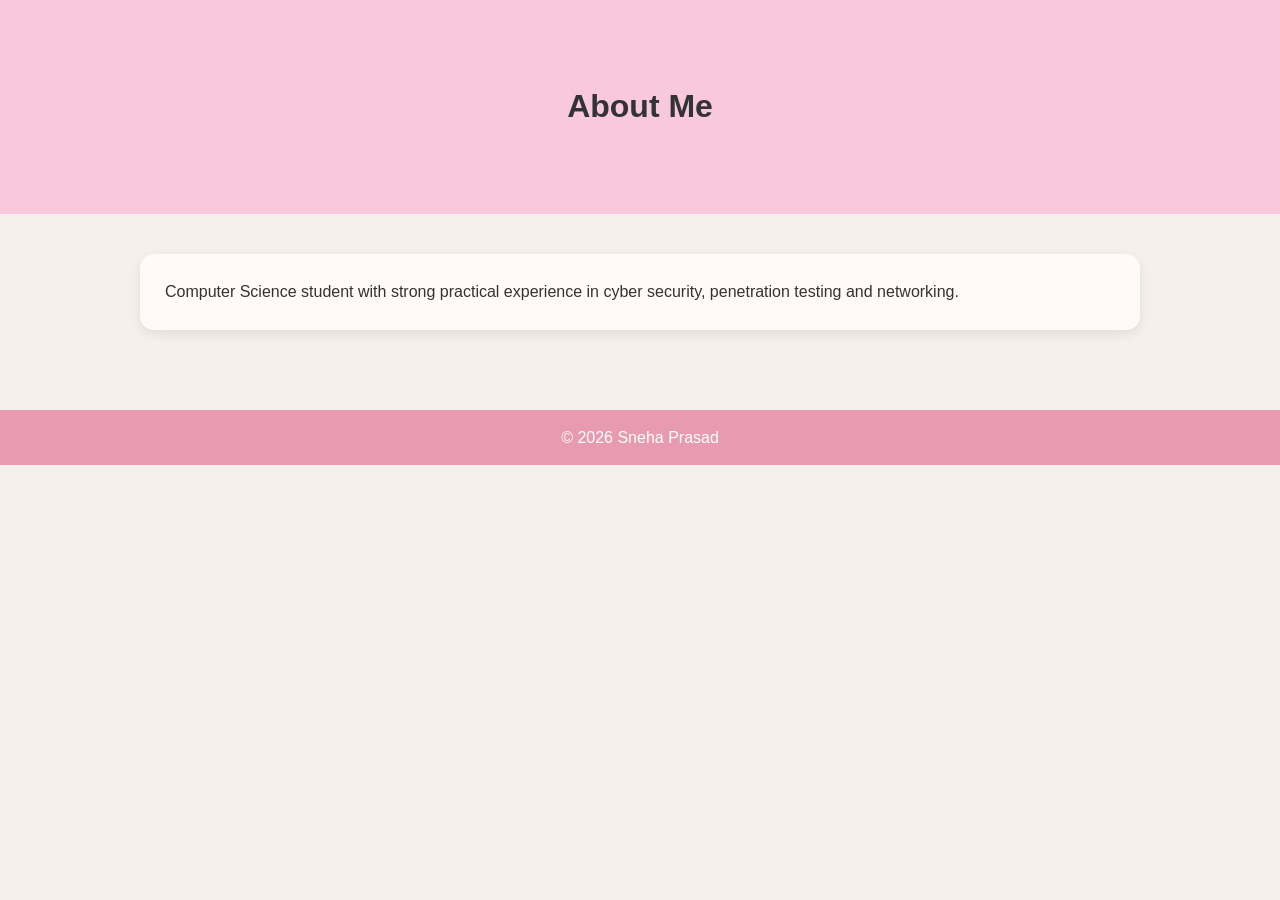
<file: about.html>
<!DOCTYPE html>
<html>
<head>
<title>About Me</title>
<link rel="stylesheet" href="style.css">
</head>
<body>

<header><div class="container"><h1>About Me</h1></div></header>

<section class="container fade-in">
<div class="card">Computer Science student with strong practical experience in cyber security, penetration testing and networking.</div>
</section>

<footer>© 2026 Sneha Prasad</footer>

</body>
</html>
</file>
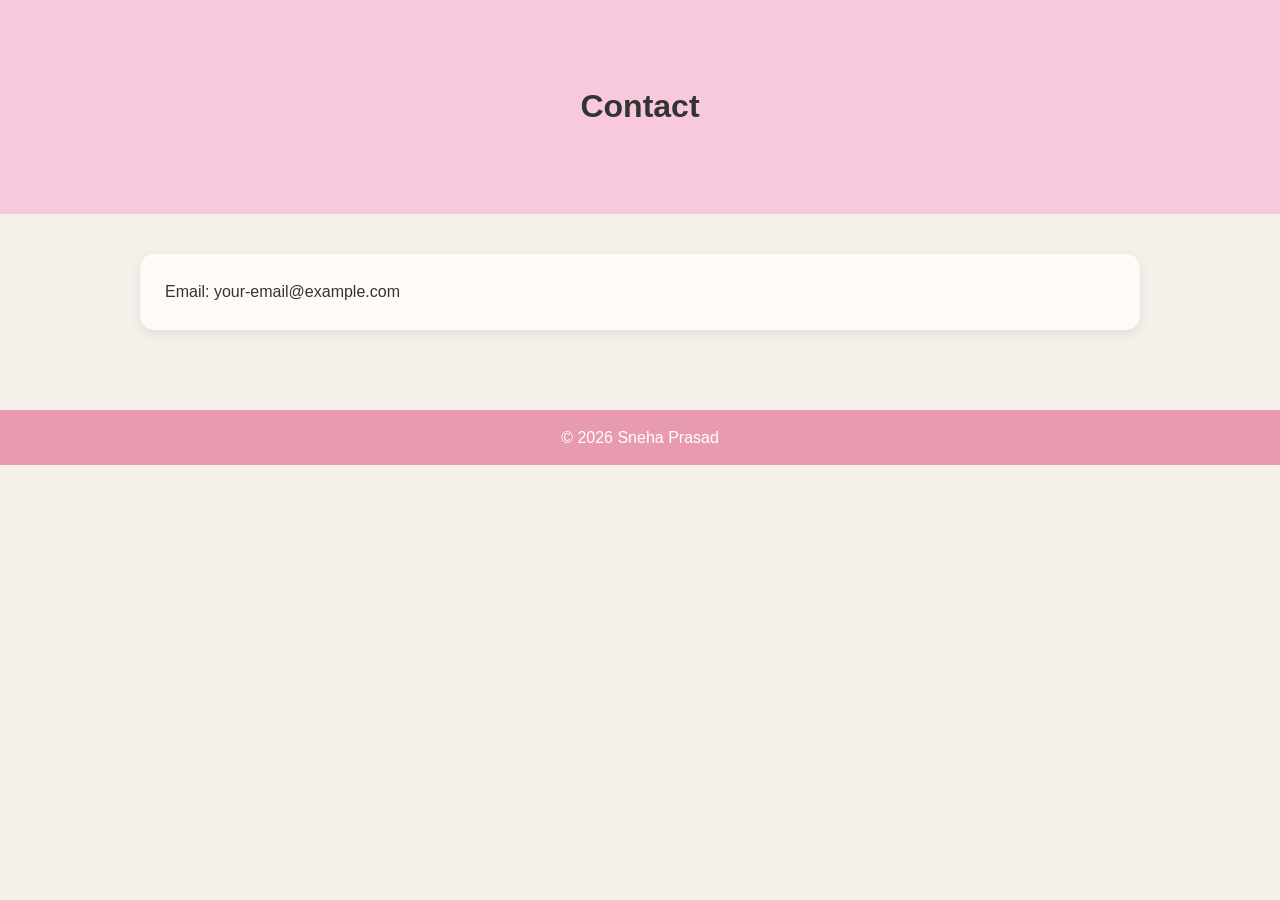
<file: contact.html>
<!DOCTYPE html>
<html>
<head>
<title>Contact</title>
<link rel="stylesheet" href="style.css">
</head>
<body>

<header><div class="container"><h1>Contact</h1></div></header>

<section class="container fade-in">
<div class="card">Email: your-email@example.com</div>
</section>

<footer>© 2026 Sneha Prasad</footer>

</body>
</html>
</file>
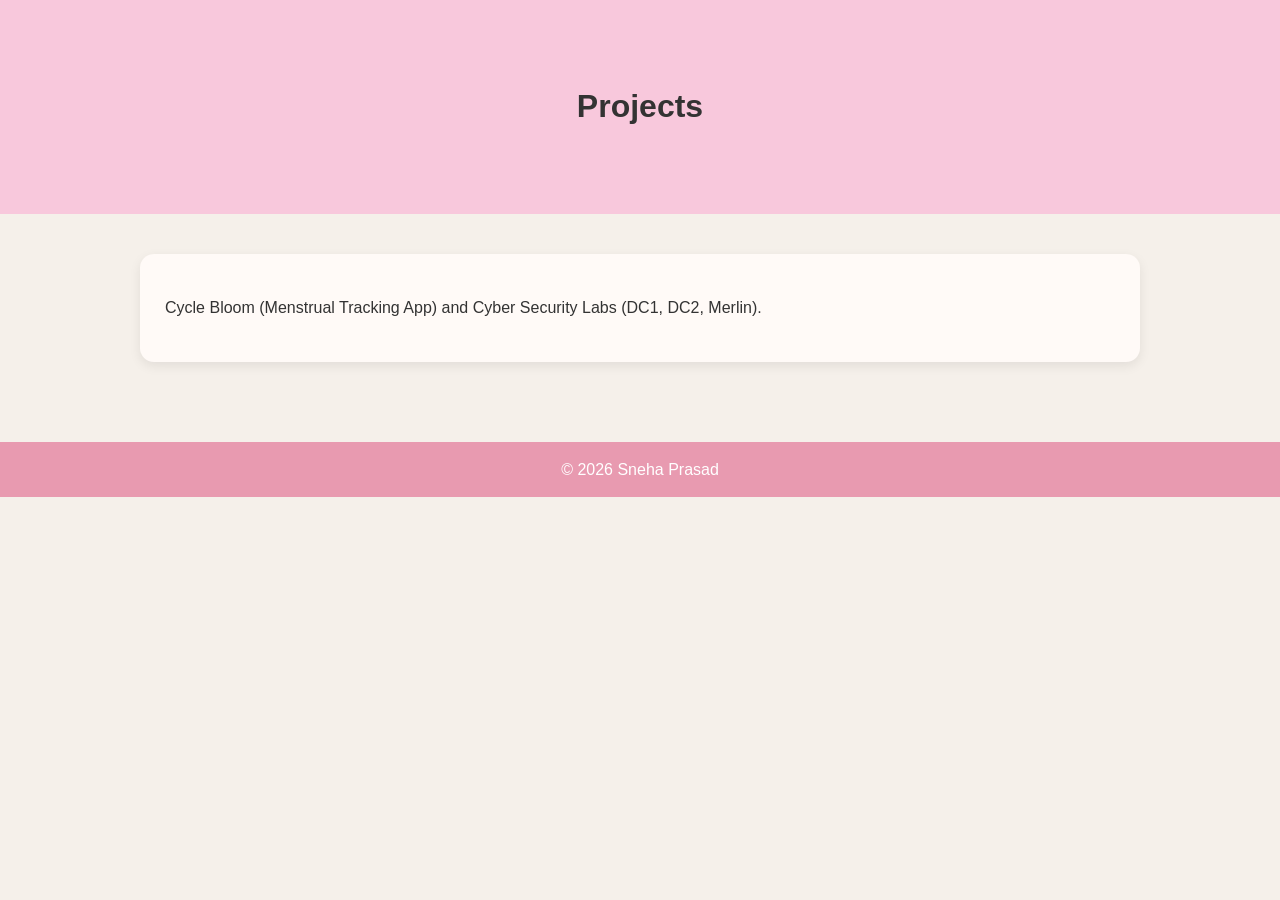
<file: projects.html>
<!DOCTYPE html>
<html>
<head>
<title>Projects</title>
<link rel="stylesheet" href="style.css">
</head>
<body>

<header><div class="container"><h1>Projects</h1></div></header>

<section class="container fade-in">
<div class="card"><p>Cycle Bloom (Menstrual Tracking App) and Cyber Security Labs (DC1, DC2, Merlin).</p></div>
</section>

<footer>© 2026 Sneha Prasad</footer>

</body>
</html>
</file>
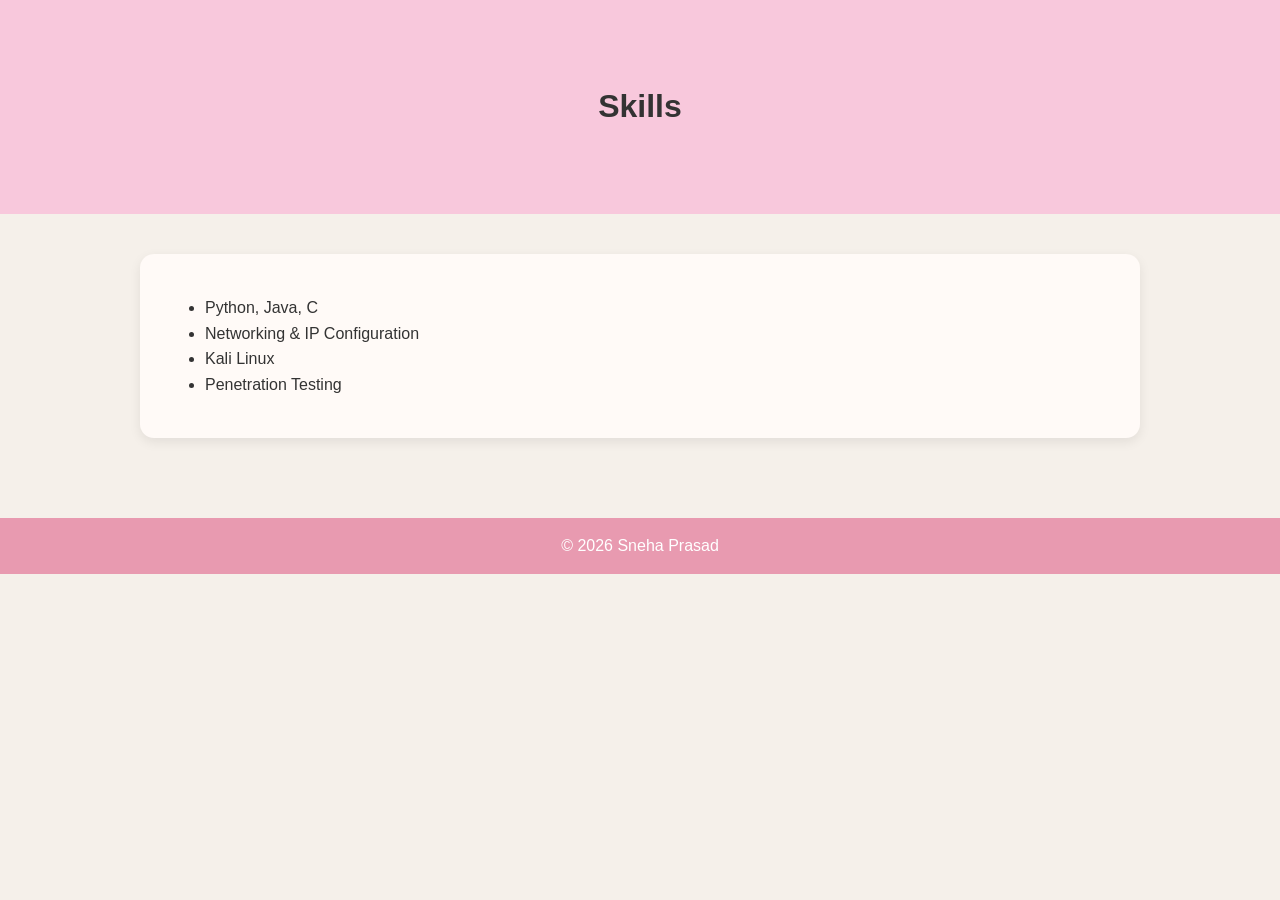
<file: skills.html>
<!DOCTYPE html>
<html>
<head>
<title>Skills</title>
<link rel="stylesheet" href="style.css">
</head>
<body>

<header><div class="container"><h1>Skills</h1></div></header>

<section class="container fade-in">
<div class="card"><ul><li>Python, Java, C</li><li>Networking & IP Configuration</li><li>Kali Linux</li><li>Penetration Testing</li></ul></div>
</section>

<footer>© 2026 Sneha Prasad</footer>

</body>
</html>
</file>
<file: style.css>
body {
  margin:0;
  font-family:'Poppins', sans-serif;
  background:#f5f0ea;
  color:#333;
  line-height:1.6;
}

.container {
  width:90%;
  max-width:1000px;
  margin:auto;
}

header {
  background:#f8c8dc;
  padding:60px 0;
  text-align:center;
}

.profile img {
  width:140px;
  height:140px;
  object-fit:cover;
  border-radius:50%;
  border:4px solid white;
  margin-bottom:15px;
}

.profile h1 {
  margin:10px 0 5px;
}

.profile p {
  margin-bottom:15px;
  color:#555;
}

.socials a {
  margin:0 10px;
  color:#333;
  font-size:20px;
  transition:0.3s;
}

.socials a:hover {
  color:#e89ab0;
}

nav {
  background:#e89ab0;
}

.nav-links {
  display:flex;
  justify-content:center;
  gap:30px;
  padding:12px 0;
}

.nav-links a {
  color:white;
  text-decoration:none;
  font-weight:500;
}

.nav-links a:hover {
  opacity:0.8;
}

section {
  padding:40px 0;
}

.card {
  background:#fffaf7;
  padding:25px;
  border-radius:14px;
  box-shadow:0 4px 12px rgba(0,0,0,0.08);
  transition:0.3s;
}

.card:hover {
  transform:translateY(-5px);
}

h2 {
  color:#e89ab0;
}

footer {
  background:#e89ab0;
  color:white;
  text-align:center;
  padding:15px;
  margin-top:40px;
}

.fade-in {
  animation:fadeIn 1s ease;
}

@keyframes fadeIn {
  from {opacity:0; transform:translateY(20px);}
  to {opacity:1; transform:translateY(0);}
}
</file>
